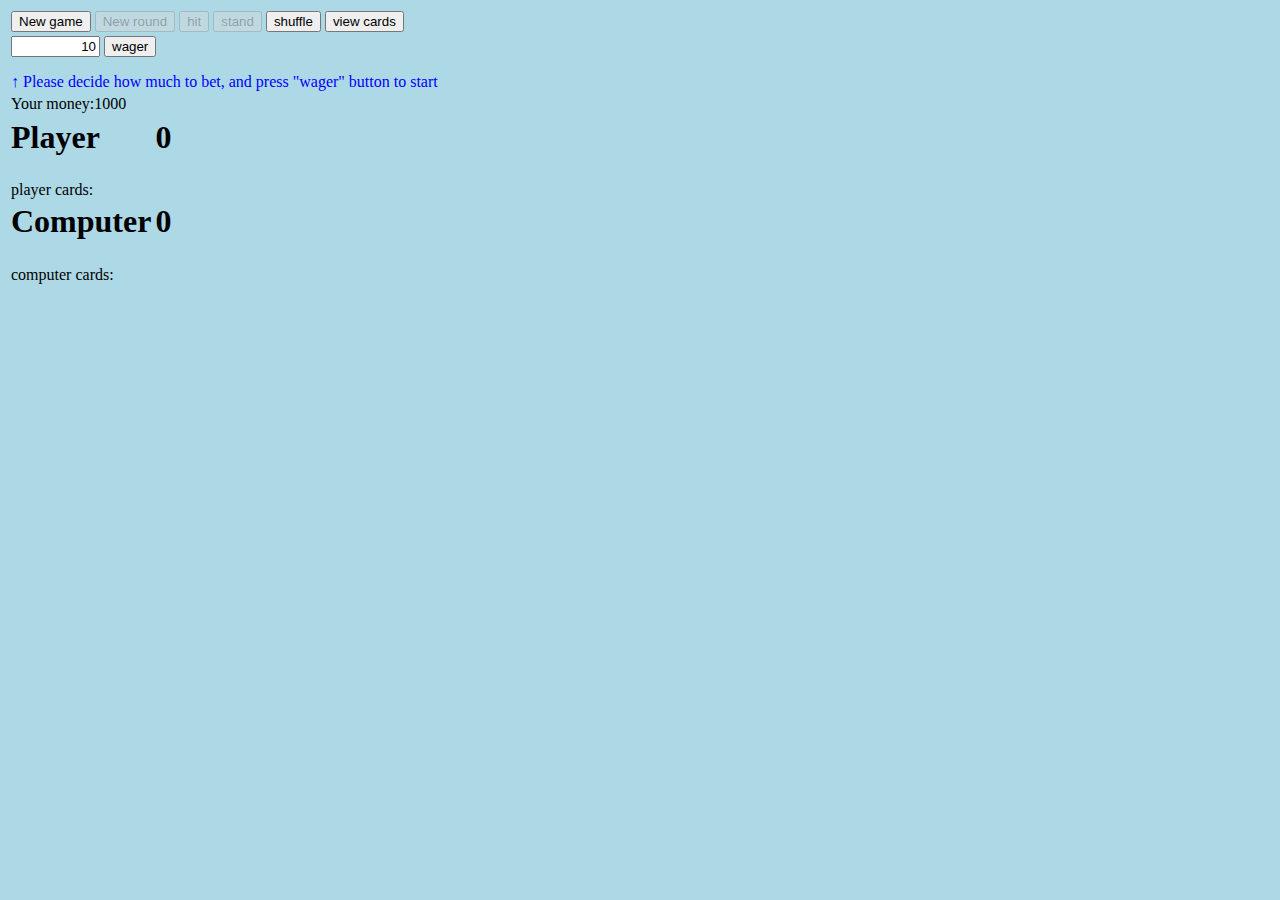
<file: blackjack/index.html>
<html>
	<head>
        <meta http-equiv="Content-Type" content="text/html; charset=utf-8" /> 
        <style>
        	.bluefont{
        		color:0000FF;
        	}
        </style>
		<script type = "text/javascript">
			var cards = new Array(52);
			var comsum=0;
			var playersum=0;
			var i=0;
			var level=1;
			var point;
			var comcards = new Array(5);
			var comcardnum=0;
			var playercards = new Array(5)
			var playercardnum=0;
			var cheat_window;
			var distributeButton_clickTime=0;
			var win=0;
			var betMoney;
			var leftMoney=1000;
			
			initial_cards();
			//when press the distribute button 
			function press_distributeButton()
			{	
				var send_button=document.getElementById("stop_button");
				send_button.disabled=false;
				if(i<52)
				{
					distributeButton_clickTime++;
					if(distributeButton_clickTime==1)
					{
						distribute_fourCards();
						score();
					}
					if(distributeButton_clickTime==2)
					{
						playercards[playercardnum++] = cards[i++];
						printcards();
						score();
					}
					if(distributeButton_clickTime==3)
					{
						playercards[playercardnum++] = cards[i++];
						printcards();
						score();
					}
					if(distributeButton_clickTime==4)
					{
						playercards[playercardnum++] = cards[i++];
						printcards();
						score();
					}
					judge_broken();
				}
				else if(i>=52)
				{
					alert('You have run out of cards.');
					score();
					document.getElementById('comcards').innerHTML = "computer cards:"+"<img src=\"Pokers\\"+comcards[0]+".png\" />"+' ';
					for(var k=1;k<comcardnum;k++)
					{
						document.getElementById('comcards').innerHTML += "<img src=\"Pokers\\"+comcards[k]+".png\" />"+' ';
					}
					judge_winner();
					alert('You have run out of cards.please open a new game!');
					document.getElementById('bet_button').disabled=true;
				}
					
			}
			//when press stop button 
			function press_stopButton()
			{
				comturn();
				score();
				judge_winner();
				if(i>=52)
				{
					alert('You have run out of cards.please open a new game');
					gameover_reset();
					document.getElementById('bet_button').disabled=true;
				}
			}
			//when press cheat button
			function press_cheatButton()
			{
				cheat_window=window.open();
				cheat_window.document.write("<center><table border=1>");
				for(var t=0;t<52;t++)
				{
					if(t==0||t==13||t==26||t==39)
					cheat_window.document.write("<tr>");
					if(t<i)
					cheat_window.document.write("<td bgcolor='yellow'>"+(t+1)+"<br/><img src=\"Pokers\\"+cards[t]+".png\"/></td>");
					else
					cheat_window.document.write("<td bgcolor='lightblue'>"+(t+1)+"<br/><img src=\"Pokers\\"+cards[t]+".png\"/></td>");
					if(t==12||t==25||t==38)
					cheat_window.document.write("</tr>");
     
				}
				cheat_window.document.write("</table></center>");
			}
			//when press shuffle button
			function press_shuffleButton()
			{
				for(var t=i;t<52;t++)
				{
					var random = Math.floor(Math.random()*52);
					while(random<i)
					{
						random = Math.floor(Math.random()*52);
					}
					var temp;
					temp=cards[t];
					cards[t]=cards[random];
					cards[random]=temp;
				}
			}
			//when press the new game button
			function new_game()
			{
				comsum=0;
				playersum=0;
				i=0;
				level=1;
				comcards = new Array(5);
				comcardnum=0;
				playercards = new Array(5)
				playercardnum=0;
				distributeButton_clickTime=0;
				win=0;
				leftMoney=1000;
				document.getElementById('comScore').innerHTML = '<h1>'+0+'</h1>';
				document.getElementById('playerScore').innerHTML = '<h1>'+0+'</h1>';
				document.getElementById('comcards').innerHTML = 'computer cards: ';
				document.getElementById('playercards').innerHTML = 'player cards: ';
				document.getElementById('leftMoney').innerHTML = "Your money:"+1000;
				document.getElementById('betMoney').value=10;
				initial_cards();
				document.getElementById("stop_button").disabled=true;
				document.getElementById('bet_button').disabled=false;
				document.getElementById('distribute_button').disabled=true;
				document.getElementById("newround_button").disabled=true;
				document.getElementById('status').innerHTML='&uarr; Please decide how much to bet, and press "wager" button to start';
				
			}
			//when press the new round button
			function new_round()
			{
				gameover_reset();
				initial_cards();
				i=0;
			}
			//when press the bet button
			function press_betButton()
			{
				betMoney=document.getElementById('betMoney').value;
				if( betMoney<=leftMoney && betMoney>0 )
				{
					leftMoney -= betMoney;
					document.getElementById('leftMoney').innerHTML = "Your money:"+leftMoney;
					document.getElementById("bet_button").disabled=true;
					document.getElementById("distribute_button").disabled=false;
					document.getElementById("newround_button").disabled=false;
					document.getElementById("status").innerHTML='';
					
				}
				else if(leftMoney==0)
				{
					alert('Your money has run out! See you next time!');
				}
				else
				{
					alert('please key in a number between 1 and '+leftMoney);
				}
			}
			//initial cards
			function initial_cards()
			{
				for(var i=0;i<52;i++)	
				{
					cards[i]=i;
				}
				shuffle();
			}
			//shuffle
			function shuffle()
			{
				var r;
				for(var i=0;i<52;i++)
				{
					cards[i]=-1;
				}
				for(var i=0;i<52;i++)
				{
					r = Math.floor(Math.random()*52);
					while(cards[r]!=-1)
					{
						r = Math.floor(Math.random()*52);
					}
					cards[r]=i;
				}
			}
			//to distribute cards
			function distribute_fourCards()
			{
					for(var j=1;j<=4;j++)
					{
						if(level==1&&i<52)//distribute distribute to player
						{
							playercards[playercardnum++] = cards[i++];
							printcards();
							level--;
						}
						else if(level==0&&i<52)//distribute a card to computer
						{
							comcards[comcardnum++] = cards[i++];
							printcards();
							level++;
						}
					}
			}
			//to print visual cards
			function printcards()
			{
				if(level==1)
					document.getElementById('playercards').innerHTML += "<img src=\"Pokers\\"+playercards[playercardnum-1]+".png\" />"+' ';
				else if((level==0)&&(comcardnum==1))
					document.getElementById('comcards').innerHTML += "<img src = \"Pokers\\back1.png\"/>"+' ';
				else if((level==0)&&(comcardnum>1))
					document.getElementById('comcards').innerHTML += "<img src=\"Pokers\\"+comcards[comcardnum-1]+".png\" />"+' ';
			}
			//to print computer score and player score	
			function score()
			{	
				playersum=0;
				comsum=0;
				var playerone=0;
				var comone=0;
				for(var t=0;t<playercardnum;t++)
				{
					point=playercards[t]%13+1;
					if(point>10)// J Q K =10
					{
						point = 10;
					}
					if(point==1)// A=11
					{
						point=11;
						playerone++;
					}
					playersum += point;
				}
				while((playersum>21)&&(playerone>0))
				{
					playersum -=10;
					playerone--;
				}
				for(var t=0;t<comcardnum;t++)
				{
					point=comcards[t]%13+1;
					if(point>10)// J Q K =10
					{
						point = 10;
					}
					if(point==1)// A=11
					{
						comsum=11;
						comone++;
					}
					comsum += point;
				}
				while((comsum>21)&&(comone>0))
				{
					point -=10;
					comone--;	
				}
				
				document.getElementById('playerScore').innerHTML = '<h1>'+playersum+'</h1>';
			}
			//judge if broken 
			function judge_broken()
			{				
				if(playercardnum == 5 && playersum<=21)
				{
					win=1;
					alert("You win! You're Five card Charlie!");
					bet();
					gameover_reset();
				}
				else if(playersum > 21)
				{
					alert('Bust! You lose!');
					gameover_reset();
				}
				
			}
			//judge who's winner
			function judge_winner()
			{
				if(comsum > 21)
				{
					document.getElementById('comScore').innerHTML = '<h1>'+comsum+'</h1>';
					alert('You win! computer bust!');
					win=1;
					bet();
					gameover_reset();
				}
				else if(playersum > comsum&&(comcardnum!=5))
				{
					document.getElementById('comScore').innerHTML = '<h1>'+comsum+'</h1>';
					alert('You win! your point is bigger');
					win=1;
					bet();
					gameover_reset();
				}
				else if ((playersum>comsum)&&(comcardnum==5))
				{
					document.getElementById('comScore').innerHTML = '<h1>'+comsum+'</h1>';
					alert("You lose! computer's Five card Charlie.");
					gameover_reset();
				}
				else if(playersum < comsum)
				{
					document.getElementById('comScore').innerHTML = '<h1>'+comsum+'</h1>';
                    printcards();
					alert("You lose! computer's point is bigger");
					gameover_reset();
				}
				else if(comsum==playersum)
				{
					document.getElementById('comScore').innerHTML = '<h1>'+comsum+'</h1>';
					alert('You lose! computer has the same score!');
					gameover_reset();
				}
			}
			//open a new round
			function gameover_reset()
			{
				comsum=0;
				playersum=0;
				level=1;
				comcards = new Array(5);
				comcardnum=0;
				playercards = new Array(5)
				playercardnum=0;
				distributeButton_clickTime=0;
				win=0;
				document.getElementById('comScore').innerHTML = '<h1>'+0+'</h1>';
				document.getElementById('playerScore').innerHTML = '<h1>'+0+'</h1>';
				document.getElementById('comcards').innerHTML = 'computer cards: ';
				document.getElementById('playercards').innerHTML = 'player cards: ';
				document.getElementById("stop_button").disabled=true;
				document.getElementById('bet_button').disabled = false;
				document.getElementById('distribute_button').disabled = true;
				
				//initial_cards();
			}			
			//computer's turn (AI)
			function comturn()
			{
				//level--;
				while((comsum<playersum)&&(comsum<21)&&(comcardnum<=4)&&i<52)
				{
					comcards[comcardnum++] = cards[i];
					score();
					i++;
				}
				document.getElementById('comcards').innerHTML = "computer cards:"+"<img src=\"Pokers\\"+comcards[0]+".png\" />"+' ';
				for(var k=1;k<comcardnum;k++)
				{
					document.getElementById('comcards').innerHTML += "<img src=\"Pokers\\"+comcards[k]+".png\" />"+' ';
				}	
			}
			function bet()
			{
				if(win==1)
				{
					leftMoney += betMoney*2;
				}
				document.getElementById('leftMoney').innerHTML= "Your money:"+leftMoney;
			}
		</script>
	</head>
	<body bgcolor = "lightblue">
		<table border = 0>
			<tr>
				<td>
				<input type = 'button' value = 'New game' onclick = "new_game()">
				<input type = 'button' value ='New round' id="newround_button" disabled = 'disabled' onclick = 'new_round()'>
				<input type = 'button' value = 'hit' id = 'distribute_button' disabled = 'disabled' onclick = "press_distributeButton()">
				<input type ='button' value = 'stand' id = 'stop_button' disabled = 'disabled' onclick = "press_stopButton()">
				<input type = 'button' value = 'shuffle' onclick = "press_shuffleButton()">
				<input type="button" value="view cards"onclick="press_cheatButton()">
				</td>
			</tr>
			<tr>
				<td>
				<input type = "text" id = "betMoney" value = 10 size = '8' style = "direction:rtl">
				<input type = "button" value = 'wager' id = 'bet_button' onclick = 'press_betButton()'>
				<p id = 'status' class="bluefont">&uarr; Please decide how much to bet, and press "wager" button to start</p>
				</td>
			</tr>
			<tr>
				<td id = 'leftMoney'>Your money:1000</td>
			</tr>
		</table>
		<table border = 0>
			<tbody>
				<tr>
					<td><h1>Player</h1></td>
					<td id = 'playerScore'><h1>0</h1></td>
				</tr>
				<tr>
					<td id = 'playercards'>player cards: </td>
				</tr>
				<tr>
					<td><h1>Computer</h1></td>
					<td id = 'comScore'><h1>0</h1></td>
				</tr>
				<tr>
					<td id = 'comcards'>computer cards:</td>
				</tr>
			</tbody>
		</table>
		
	</body>
</html>
</file>
